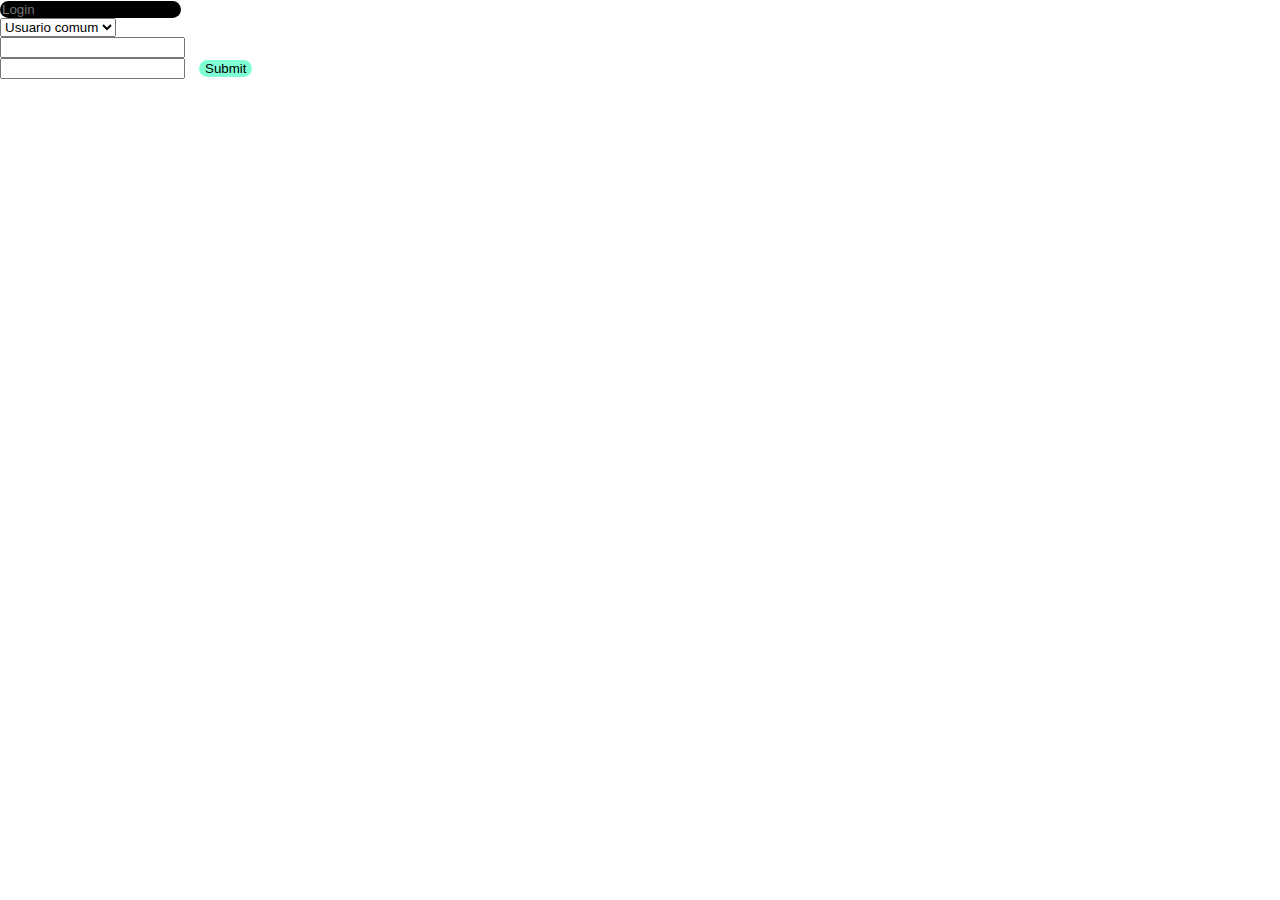
<file: Desktop/formulario/index.html>
<!DOCTYPE html>
<html>
    <head>
        <meta charset="utf-8">
        <link rel="stylesheet" href="estilo.css">
    </head>
    <body>
        <form>
            <input type="text" name="login" placeholder="Login"><br>
            <select name="papel">
                <option value="0">Administrador</option>
                <option value="1" selected>Usuario comum</option>
            </select><br>
            <input type="password" name="senha"> <br>
            <input type="number" min="0" step="0.01">
            <input type="submit">
        </form>
    </body>
</html>
</file>
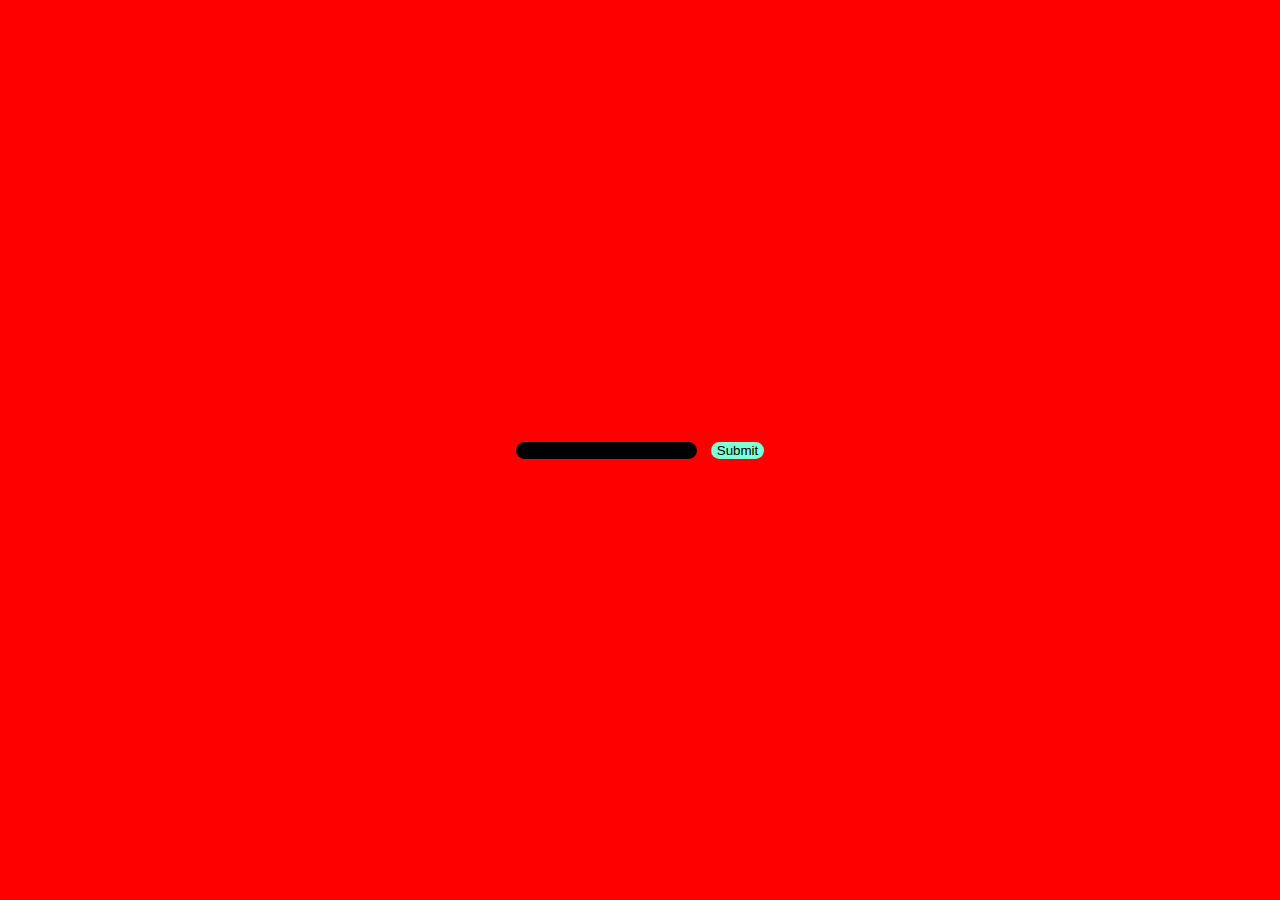
<file: Desktop/formulario/google.html>
<!DOCTYPE html>
<html>
    <head>
        <link rel="stylesheet" href="estilo.css">
    </head>
    <body>
        <div class="container">
            <div class="tamanho2"></div>
            <div class="tamanho6">
                <form action="https://www.google.com/search">
                    <input type="text" name="q">
                    <input type="submit">
                </form>
            </div>
            <div class="tamanho2"></div>
        </div>
        
        
    </body>
</html>
</file>
<file: Desktop/formulario/estilo.css>
html, body{
    height: 100%;
    margin: 0%;
}

input[type="text"]{
    background-color: black;
    color: aquamarine;
    border: 0;
    border-radius: 20px;
}
input[type="submit"]{
    background-color: aquamarine;
    border: 0;
    border-radius: 20px;
    margin-left: 10px;
}
.container{
    display: flex;
    flex-direction: column;
    height: 100%;
}

.tamanho2{
    background-color: red;
    flex: 2;
}

.tamanho6{
    background-color: red;
    flex: 6;
    display: flex;
    justify-content: center;
    align-items: center;
}
</file>
